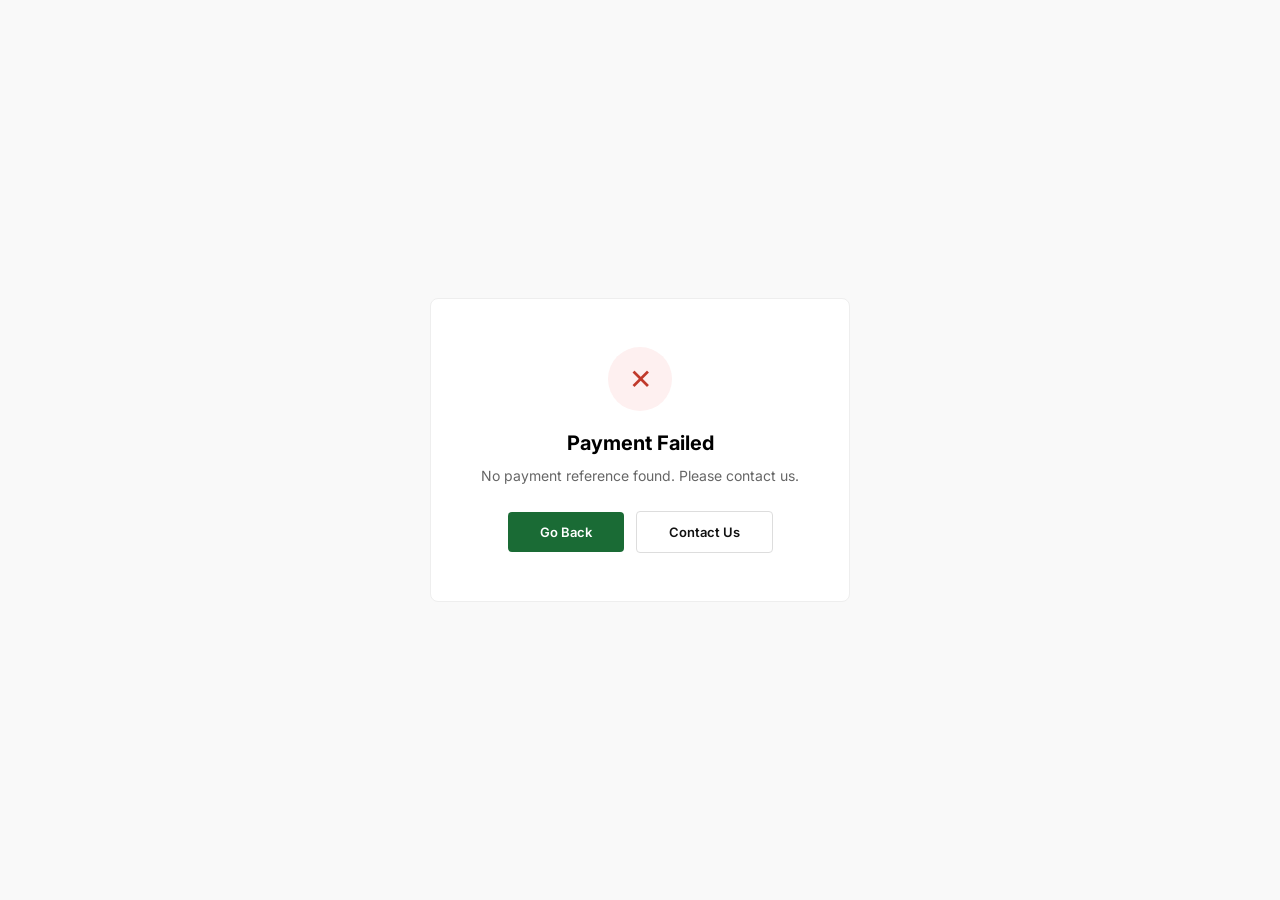
<file: verify-payment.html>
<!DOCTYPE html>
<html lang="en">
<head>
<meta charset="UTF-8">
<meta name="viewport" content="width=device-width, initial-scale=1.0">
<title>Payment Verification - Thrift Genius</title>
<link href="https://fonts.googleapis.com/css2?family=Inter:wght@300;400;500;600;700&display=swap" rel="stylesheet">
<style>
* { margin: 0; padding: 0; box-sizing: border-box; }
body {
  font-family: 'Inter', sans-serif;
  background: #f9f9f9;
  min-height: 100vh;
  display: flex;
  align-items: center;
  justify-content: center;
  padding: 20px;
}
.card {
  background: white;
  border-radius: 8px;
  padding: 48px 40px;
  max-width: 420px;
  width: 100%;
  text-align: center;
  border: 1px solid #eee;
}
.icon {
  width: 64px; height: 64px;
  border-radius: 50%;
  display: flex;
  align-items: center;
  justify-content: center;
  margin: 0 auto 20px;
  font-size: 28px;
}
.icon.success { background: #e8f5ed; color: #1a6b35; }
.icon.error { background: #fef0f0; color: #c0392b; }
.icon.loading { background: #f0f0f0; color: #888; }

h2 { font-size: 20px; font-weight: 700; margin-bottom: 10px; }
p { font-size: 14px; color: #666; line-height: 1.6; margin-bottom: 24px; }

.order-details {
  background: #f9f9f9;
  border-radius: 6px;
  padding: 16px;
  margin-bottom: 24px;
  text-align: left;
}
.order-row {
  display: flex;
  justify-content: space-between;
  font-size: 13px;
  margin-bottom: 8px;
  color: #555;
}
.order-row:last-child { margin-bottom: 0; }
.order-row strong { color: #111; }

.btn {
  display: inline-block;
  padding: 12px 32px;
  border-radius: 4px;
  font-family: 'Inter', sans-serif;
  font-size: 13px;
  font-weight: 600;
  text-decoration: none;
  cursor: pointer;
  border: none;
  transition: background 0.15s;
}
.btn-green { background: #1a6b35; color: white; }
.btn-green:hover { background: #0f4220; }
.btn-outline { background: white; color: #111; border: 1.5px solid #ddd; margin-left: 8px; }
.btn-outline:hover { border-color: #111; }

.spinner {
  width: 40px; height: 40px;
  border: 3px solid #eee;
  border-top-color: #1a6b35;
  border-radius: 50%;
  animation: spin 0.8s linear infinite;
  margin: 0 auto 20px;
}
@keyframes spin { to { transform: rotate(360deg); } }
</style>
</head>
<body>

<div class="card" id="card">
  <div class="spinner"></div>
  <h2>Verifying payment...</h2>
  <p>Please wait while we confirm your payment.</p>
</div>

<script>
 const API = 'https://thriftgenius-backend.onrender.com/api';

async function verifyPayment() {
  const params = new URLSearchParams(window.location.search);
  const reference = params.get('reference') || params.get('trxref');

  if (!reference) {
    showError('No payment reference found. Please contact us.');
    return;
  }

  try {
    const res = await fetch(`${API}/orders/verify/${reference}`);
    const data = await res.json();

    if (data.success) {
      showSuccess(data.order, reference);
    } else {
      showError('Payment could not be verified. Please contact us with your reference: ' + reference);
    }
  } catch (err) {
    showError('Could not connect to server. Please contact us.');
  }
}

function showSuccess(order, reference) {
  const total = order?.totalAmount?.toLocaleString() || '';
  const name = order?.customer?.name || '';
  const delivery = order?.customer?.deliveryDay || '';

  document.getElementById('card').innerHTML = `
    <div class="icon success">✓</div>
    <h2>Payment Successful!</h2>
    <p>Thank you ${name}! Your order has been confirmed. We will contact you with delivery details.</p>
    <div class="order-details">
      <div class="order-row"><span>Reference</span><strong>${reference}</strong></div>
      ${total ? `<div class="order-row"><span>Amount Paid</span><strong>₦${total}</strong></div>` : ''}
      ${delivery ? `<div class="order-row"><span>Delivery Day</span><strong style="text-transform:capitalize">${delivery}</strong></div>` : ''}
    </div>
    <a href="index.html" class="btn btn-green">Continue Shopping</a>
  `;
}

function showError(message) {
  document.getElementById('card').innerHTML = `
    <div class="icon error">✕</div>
    <h2>Payment Failed</h2>
    <p>${message}</p>
    <a href="index.html" class="btn btn-green">Go Back</a>
    <a href="index.html#contact" class="btn btn-outline">Contact Us</a>
  `;
}

verifyPayment();
</script>
</body>
</html>
</file>
